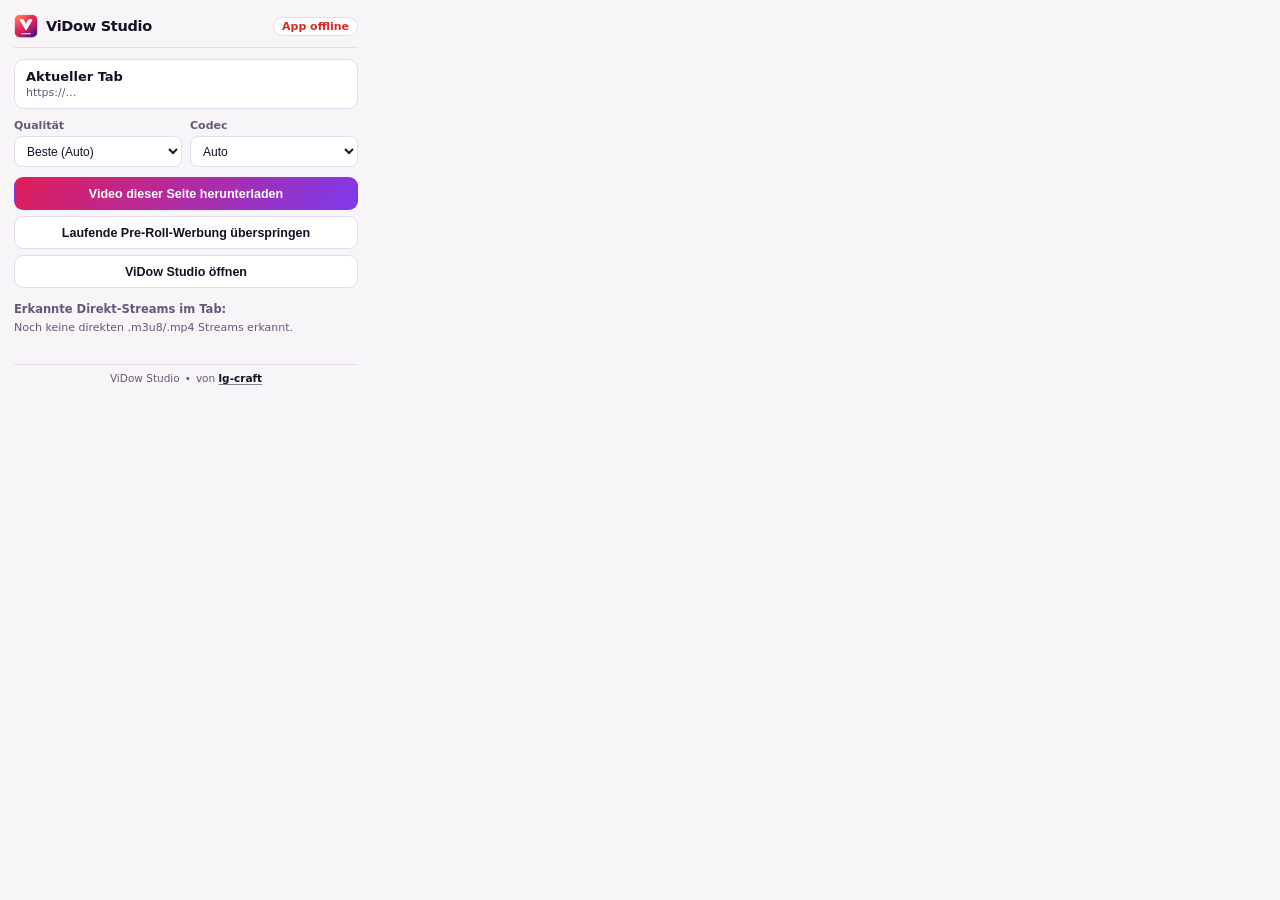
<file: extension/popup.html>
<!DOCTYPE html>
<html lang="de">
<head>
  <meta charset="UTF-8">
  <meta name="color-scheme" content="light dark">
  <title>ViDow Studio Helper</title>
  <style>
    :root {
      color-scheme: light dark;
      --bg-light: #f8f5f9;
      --bg-dark: #0e0a19;
      --surface-light: #ffffff;
      --surface-dark: #181229;
      --border-light: #e4dbee;
      --border-dark: #312450;
      --text-light: #161024;
      --text-dark: #f6f3fa;
      --muted-light: #645878;
      --muted-dark: #a599bc;
      --brand-light: #e11d58;
      --brand-dark: #fb7185;
      --brand2-light: #7c3aed;
      --brand2-dark: #a78bfa;
      --success-light: #059669;
      --success-dark: #34d399;
      --danger-light: #dc2626;
      --danger-dark: #fb7185;

      --bg: var(--bg-light);
      --surface: var(--surface-light);
      --border: var(--border-light);
      --text: var(--text-light);
      --muted: var(--muted-light);
      --brand: var(--brand-light);
      --brand2: var(--brand2-light);
      --success: var(--success-light);
      --danger: var(--danger-light);

      @media (prefers-color-scheme: dark) {
        --bg: var(--bg-dark);
        --surface: var(--surface-dark);
        --border: var(--border-dark);
        --text: var(--text-dark);
        --muted: var(--muted-dark);
        --brand: var(--brand-dark);
        --brand2: var(--brand2-dark);
        --success: var(--success-dark);
        --danger: var(--danger-dark);
      }

      @supports (color: light-dark(white, black)) {
        --bg: light-dark(var(--bg-light), var(--bg-dark));
        --surface: light-dark(var(--surface-light), var(--surface-dark));
        --border: light-dark(var(--border-light), var(--border-dark));
        --text: light-dark(var(--text-light), var(--text-dark));
        --muted: light-dark(var(--muted-light), var(--muted-dark));
        --brand: light-dark(var(--brand-light), var(--brand-dark));
        --brand2: light-dark(var(--brand2-light), var(--brand2-dark));
        --success: light-dark(var(--success-light), var(--success-dark));
        --danger: light-dark(var(--danger-light), var(--danger-dark));
      }
    }

    :where(body, div, span, select, button, label, img) {
      box-sizing: border-box;
    }

    body {
      margin: 0;
      width: 372px;
      padding: 14px;
      font-family: -apple-system, BlinkMacSystemFont, "SF Pro Text", "Segoe UI", system-ui, sans-serif;
      background: var(--bg);
      color: var(--text);
      font-size: 13px;
    }

    .header {
      display: flex;
      justify-content: space-between;
      align-items: center;
      margin-bottom: 11px;
      padding-bottom: 9px;
      border-bottom: 1px solid var(--border);
    }

    .brand-row {
      display: flex;
      align-items: center;
      gap: 8px;
    }

    .brand-row img {
      border-radius: 7px;
    }

    .title {
      font-weight: 750;
      font-size: 14.5px;
      letter-spacing: -0.02em;
    }

    .status {
      font-size: 11px;
      font-weight: 600;
      padding: 2px 8px;
      border-radius: 99px;
      border: 1px solid var(--border);
      background: var(--surface);
    }

    .tab-box {
      background: var(--surface);
      border: 1px solid var(--border);
      border-radius: 10px;
      padding: 9px 11px;
      margin-bottom: 10px;
    }

    .tab-title {
      font-weight: 650;
      white-space: nowrap;
      overflow: hidden;
      text-overflow: ellipsis;
      margin-bottom: 2px;
    }

    .tab-url {
      font-size: 11px;
      color: var(--muted);
      white-space: nowrap;
      overflow: hidden;
      text-overflow: ellipsis;
    }

    .row {
      display: grid;
      grid-template-columns: 1fr 1fr;
      gap: 8px;
      margin-bottom: 10px;
    }

    label {
      display: block;
      font-size: 11px;
      color: var(--muted);
      margin-bottom: 4px;
      font-weight: 650;
    }

    select {
      width: 100%;
      padding: 6.5px 8px;
      border-radius: 8px;
      border: 1px solid var(--border);
      background: var(--surface);
      color: var(--text);
      font-size: 12px;
    }

    .btn {
      width: 100%;
      padding: 8.5px 10px;
      border-radius: 9px;
      border: 1px solid transparent;
      font-weight: 650;
      font-size: 12.5px;
      cursor: pointer;
      margin-bottom: 6px;
      text-align: center;
      transition: filter 0.15s ease, border-color 0.15s ease;
    }

    .btn-primary {
      background: linear-gradient(135deg, var(--brand), var(--brand2));
      color: #ffffff;
    }

    .btn-primary:hover:not(:disabled) {
      filter: brightness(1.08);
    }

    .btn-secondary {
      background: var(--surface);
      color: var(--text);
      border-color: var(--border);
    }

    .btn-secondary:hover:not(:disabled) {
      border-color: var(--brand);
    }

    .streams-title {
      font-size: 11.5px;
      font-weight: 650;
      color: var(--muted);
      margin: 8px 0 5px;
    }

    .streams-list {
      display: flex;
      flex-direction: column;
      gap: 5px;
      max-height: 145px;
      overflow-y: auto;
    }

    .stream-item {
      display: flex;
      align-items: center;
      justify-content: space-between;
      gap: 6px;
      padding: 6px 8px;
      border-radius: 8px;
      background: var(--surface);
      border: 1px solid var(--border);
      font-size: 11px;
    }

    .stream-url {
      overflow: hidden;
      text-overflow: ellipsis;
      white-space: nowrap;
      flex: 1;
    }

    .btn-mini {
      padding: 4px 8px;
      border-radius: 6px;
      border: 0;
      background: linear-gradient(135deg, var(--brand), var(--brand2));
      color: #ffffff;
      font-size: 11px;
      font-weight: 650;
      cursor: pointer;
      flex-shrink: 0;
    }

    .feedback {
      font-size: 11.5px;
      margin-top: 6px;
      min-height: 16px;
      text-align: center;
    }

    .popup-footer {
      margin-top: 8px;
      padding-top: 7px;
      border-top: 1px solid var(--border);
      display: flex;
      align-items: center;
      justify-content: center;
      gap: 5px;
      font-size: 10.5px;
      color: var(--muted);
    }

    :where(.creator-link) {
      color: var(--text);
      font-weight: 560;
      text-decoration: underline solid color-mix(in srgb, currentColor, transparent) max(1px, 0.08em);
      text-underline-offset: 0.2em;
      transition: color 0.15s ease, text-decoration-color 0.15s ease;
    }

    :where(.creator-link:is(:hover, :focus-visible)) {
      color: var(--brand);
      text-decoration-color: currentColor;
      text-decoration-thickness: max(1px, 0.12em);
    }
  </style>
</head>
<body>
  <div class="header">
    <div class="brand-row">
      <img src="icons/icon-48.png" alt="" width="24" height="24">
      <span class="title">ViDow Studio</span>
    </div>
    <span id="server-status" class="status">Prüfe App…</span>
  </div>

  <div class="tab-box">
    <div id="tab-title" class="tab-title">Aktueller Tab</div>
    <div id="tab-url" class="tab-url">https://…</div>
  </div>

  <div class="row">
    <div>
      <label for="ext-quality">Qualität</label>
      <select id="ext-quality" name="quality">
        <option value="best">Beste (Auto)</option>
        <option value="2160">4K (2160p)</option>
        <option value="1440">2K (1440p)</option>
        <option value="1080">Full HD (1080p)</option>
        <option value="720">HD (720p)</option>
        <option value="540">qHD (540p)</option>
        <option value="480">SD (480p)</option>
        <option value="360">Kompakt (360p)</option>
        <option value="240">Niedrig (240p)</option>
        <option value="audio">Nur Audio (MP3)</option>
      </select>
    </div>
    <div>
      <label for="ext-codec">Codec</label>
      <select id="ext-codec" name="codec">
        <option value="auto">Auto</option>
        <option value="h264">H.264 (MP4)</option>
        <option value="h265">H.265 (HEVC)</option>
        <option value="vp9">VP9</option>
        <option value="av1">AV1</option>
      </select>
    </div>
  </div>

  <button type="button" id="btn-send-page" class="btn btn-primary">
    Video dieser Seite herunterladen
  </button>

  <button type="button" id="btn-skip-ad" class="btn btn-secondary">
    Laufende Pre-Roll-Werbung überspringen
  </button>

  <button type="button" id="btn-open-dashboard" class="btn btn-secondary">
    ViDow Studio öffnen
  </button>

  <div class="streams-title">Erkannte Direkt-Streams im Tab:</div>
  <div id="streams-list" class="streams-list">
    <div class="tab-url">Noch keine direkten .m3u8/.mp4 Streams erkannt.</div>
  </div>

  <div id="feedback" class="feedback"></div>

  <footer class="popup-footer">
    <span>ViDow Studio</span>
    <span aria-hidden="true">•</span>
    <span>von <a href="https://lg-craft.com" target="_blank" rel="noopener noreferrer" class="creator-link">lg-craft</a></span>
  </footer>

  <script src="popup.js"></script>
</body>
</html>
</file>
